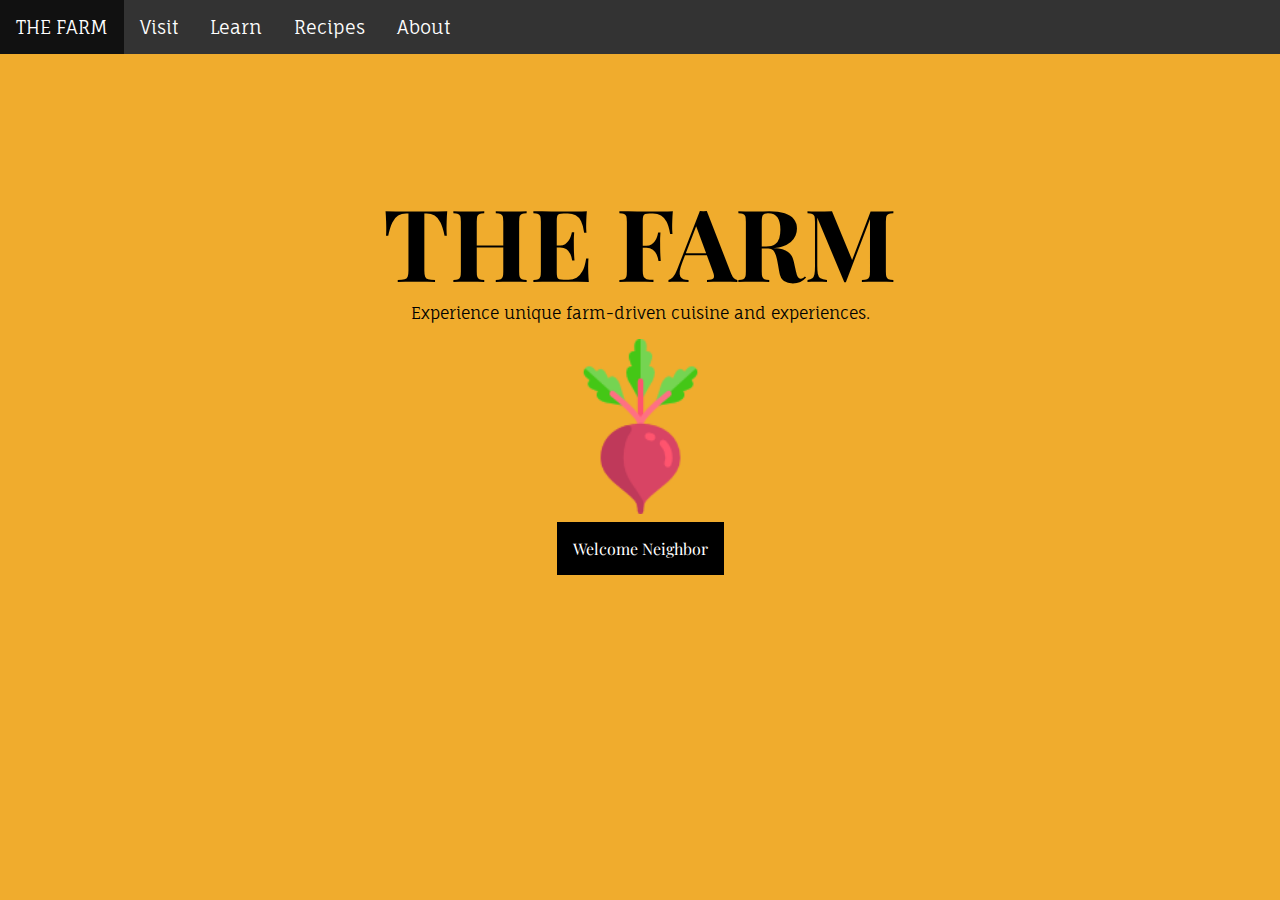
<file: index.html>
<!DOCTYPE html>
<html lang="en">
<head>
  <meta charset="UTF-8">
  <meta name="viewport" content="width=device-width, initial-scale=1.0">
  <meta http-equiv="X-UA-Compatible" content="ie=edge">
  <link rel="stylesheet" type="text/css" href="index-style.css">
  <link href="https://fonts.googleapis.com/css?family=Fauna+One|Playfair+Display" rel="stylesheet">
  <title>FarmIt</title>
</head>
<body>
  <nav>
      <ul>
        <li><a href="file:///Users/ACOLL/farmapp/app/index.html" class="title">THE FARM</a></li>
        <li><a href="file:///Users/ACOLL/farmapp/app/homepage.html">Visit</a></li>
        <li><a href="#">Learn</a></li>
        <li><a href="#">Recipes</a></li>
        <li><a href="#">About</a></li>
       </ul>
  </nav>

  <div class="container">
    <h1>THE FARM</h1>
      <p>Experience unique farm-driven cuisine and experiences.</p>
      <img src="imgs/beet.png" class="beet" alt="Beet"> 
      <br>
      <br>
      <a class="button" href="file:///Users/ACOLL/farmapp/app/homepage.html">Welcome Neighbor</a>
  </div>
  <!-- <footer>Icons made by <a href="https://www.flaticon.com/authors/smashicons" title="Smashicons">Smashicons</a> from <a href="https://www.flaticon.com/" title="Flaticon">www.flaticon.com</a> is licensed by <a href="http://creativecommons.org/licenses/by/3.0/" title="Creative Commons BY 3.0" target="_blank">CC 3.0 BY</a></footer> -->
</body>
</html>
</file>
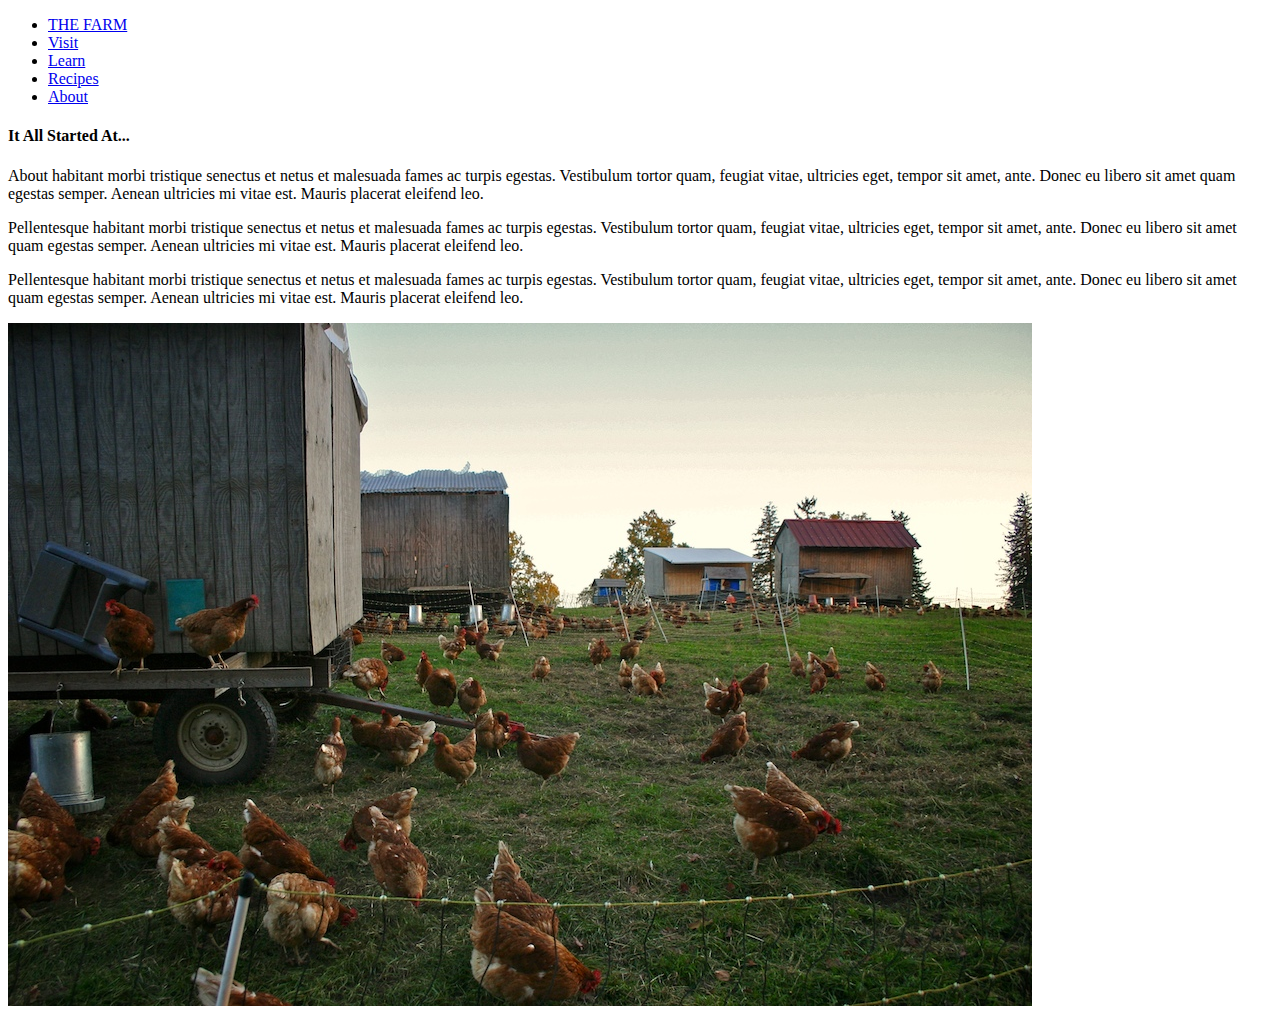
<file: about-copy.html>
<!DOCTYPE html>
<html lang="en">
<head>
  <meta charset="UTF-8">
  <meta name="viewport" content="width=device-width, initial-scale=1.0">
  <meta http-equiv="X-UA-Compatible" content="ie=edge">

  <link href="https://fonts.googleapis.com/css?family=Fauna+One|Playfair+Display" rel="stylesheet">
  <title>Welcome | The Farm </title>

</head>
<body>
  <nav>
    <ul>
        <li><a href="file:///Users/ACOLL/farmapp/app/index.html" class="title">THE FARM</a></li>
          <li><a href="file:///Users/ACOLL/farmapp/app/homepage.html">Visit</a></li>
          <li><a href="#">Learn</a></li>
          <li><a href="#">Recipes</a></li>
          <li><a href="#">About</a></li>
      </ul>
   </nav>

   <main>
        <div class="container">
        
          <div>
              <h4>It All Started At...</h4>
            <p class="blocktext">About habitant morbi tristique senectus et netus et malesuada fames ac turpis egestas. Vestibulum tortor quam, feugiat vitae, ultricies eget, tempor sit amet, ante. Donec eu libero sit amet quam egestas semper. Aenean ultricies mi vitae est. Mauris placerat eleifend leo.</p> 
            <p class="blocktext">Pellentesque habitant morbi tristique senectus et netus et malesuada fames ac turpis egestas. Vestibulum tortor quam, feugiat vitae, ultricies eget, tempor sit amet, ante. Donec eu libero sit amet quam egestas semper. Aenean ultricies mi vitae est. Mauris placerat eleifend leo.</p>  
            <p class="blocktext">Pellentesque habitant morbi tristique senectus et netus et malesuada fames ac turpis egestas. Vestibulum tortor quam, feugiat vitae, ultricies eget, tempor sit amet, ante. Donec eu libero sit amet quam egestas semper. Aenean ultricies mi vitae est. Mauris placerat eleifend leo.</p>  
          </div>
          <div>
              <img src="imgs/about_chickens_farm.jpg" class="heroimg" alt="farm and chickens">   
          </div>
        </div>
  </main>

</body>
</html>
</file>
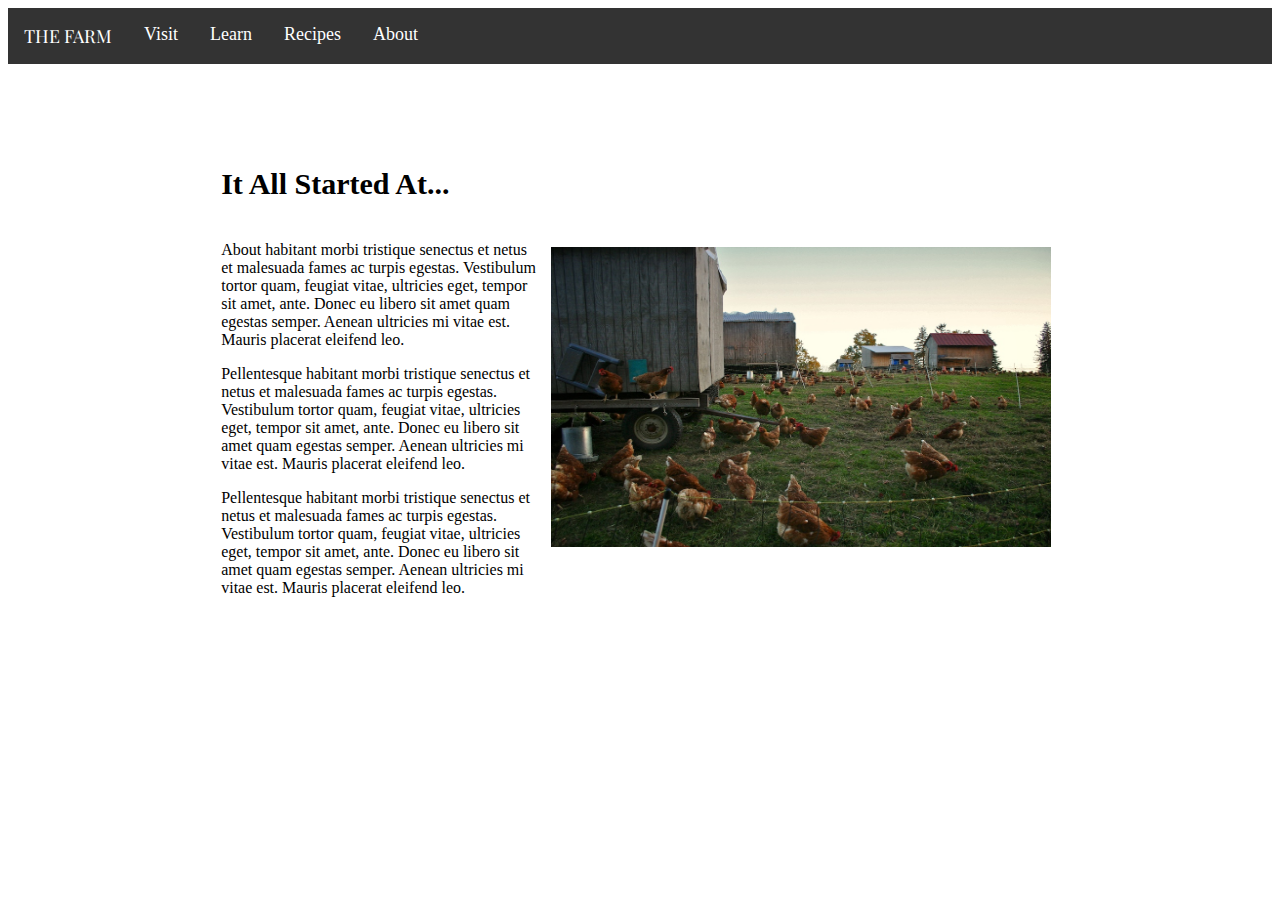
<file: about.html>
<!DOCTYPE html>
<html lang="en">
<head>
  <meta charset="UTF-8">
  <meta name="viewport" content="width=device-width, initial-scale=1.0">
  <meta http-equiv="X-UA-Compatible" content="ie=edge">
  <link rel="stylesheet" type="text/css" href="about-style.css">
  <link rel="stylesheet" type="text/css" href="homepage-style.css">
  <link href="https://fonts.googleapis.com/css?family=Fauna+One|Playfair+Display" rel="stylesheet">
  <title>Welcome | The Farm </title>
</head>
<body>
  <nav>
    <ul>
        <li><a href="file:///Users/ACOLL/farmapp/app/index.html" class="title">THE FARM</a></li>
          <li><a href="file:///Users/ACOLL/farmapp/app/homepage.html">Visit</a></li>
          <li><a href="#">Learn</a></li>
          <li><a href="#">Recipes</a></li>
          <li><a href="#">About</a></li>
      </ul>
   </nav>

   <main>
        <div class="container">
        
          <div>
              <h4>It All Started At...</h4>
          <p class="blocktext">About habitant morbi tristique senectus et netus et malesuada fames ac turpis egestas. Vestibulum tortor quam, feugiat vitae, ultricies eget, tempor sit amet, ante. Donec eu libero sit amet quam egestas semper. Aenean ultricies mi vitae est. Mauris placerat eleifend leo.</p> 
          <p class="blocktext">Pellentesque habitant morbi tristique senectus et netus et malesuada fames ac turpis egestas. Vestibulum tortor quam, feugiat vitae, ultricies eget, tempor sit amet, ante. Donec eu libero sit amet quam egestas semper. Aenean ultricies mi vitae est. Mauris placerat eleifend leo.</p>  
          <p class="blocktext">Pellentesque habitant morbi tristique senectus et netus et malesuada fames ac turpis egestas. Vestibulum tortor quam, feugiat vitae, ultricies eget, tempor sit amet, ante. Donec eu libero sit amet quam egestas semper. Aenean ultricies mi vitae est. Mauris placerat eleifend leo.</p>  
          </div>
          <img src="imgs/about_chickens_farm.jpg" alt="farm and chickens">   
        </div>
  </main>

</body>
</html>
</file>
<file: index-style.css>
body {
  background-color: rgb(240, 172, 45);
  font-family: 'Fauna One', serif;
  margin: auto;
}

h1 {
  font-family: 'Playfair Display', serif;
  font-size: 100px;
  margin-bottom: -20px;
}

.container {
  text-align: center;
  margin-top: 120px;
}

.button {
  font-family: 'Playfair Display', serif;
  background-color: black;
  color: white;
  padding: 16px;
  font-size: 16px;
  border: none;
  cursor: pointer;
  text-decoration: none;
}

.beet {
  width: 165px;
  height: 175px;
}

ul {
  list-style-type: none;
  margin: 0;
  padding: 0;
  overflow: hidden;
  background-color: #333;
  font-size: 18px;
}

li {
  float: left;
}

li a {
  text-decoration: none;
  display: block;
  color: white;
  text-align: right;
  padding: 16px 16px;
}

li a:hover {
  background-color: #111;
}
</file>
<file: about-style.css>
img {
  margin-top: 120px;
  margin-left: 10px;
  width: 500px;
  height: 300px;
  text-align: right;
}

P.blocktext {
  margin-left: 150px;
  margin-right: auto;
  width: 20em
}

h4 {
  text-align: left;
  margin-left: 150px;
  font-size: 30px;
}

.container{
  display: flex;
  margin: 5%;
}
</file>
<file: homepage-style.css>
ul {
  list-style-type: none;
  margin: 0;
  padding: 0;
  overflow: hidden;
  background-color: #333;
  font-size: 18px;
}

li {
  float: left;
}

li a {
  text-decoration: none;
  display: block;
  color: white;
  text-align: right;
  padding: 16px 16px;
}

li a:hover {
  background-color: #111;
}

.title {
  font-family: 'Playfair Display', serif;
}

.results {
  text-align: right;
}

h3 {
  text-align: center;
  font-family: 'Playfair Display', serif;
}
</file>
